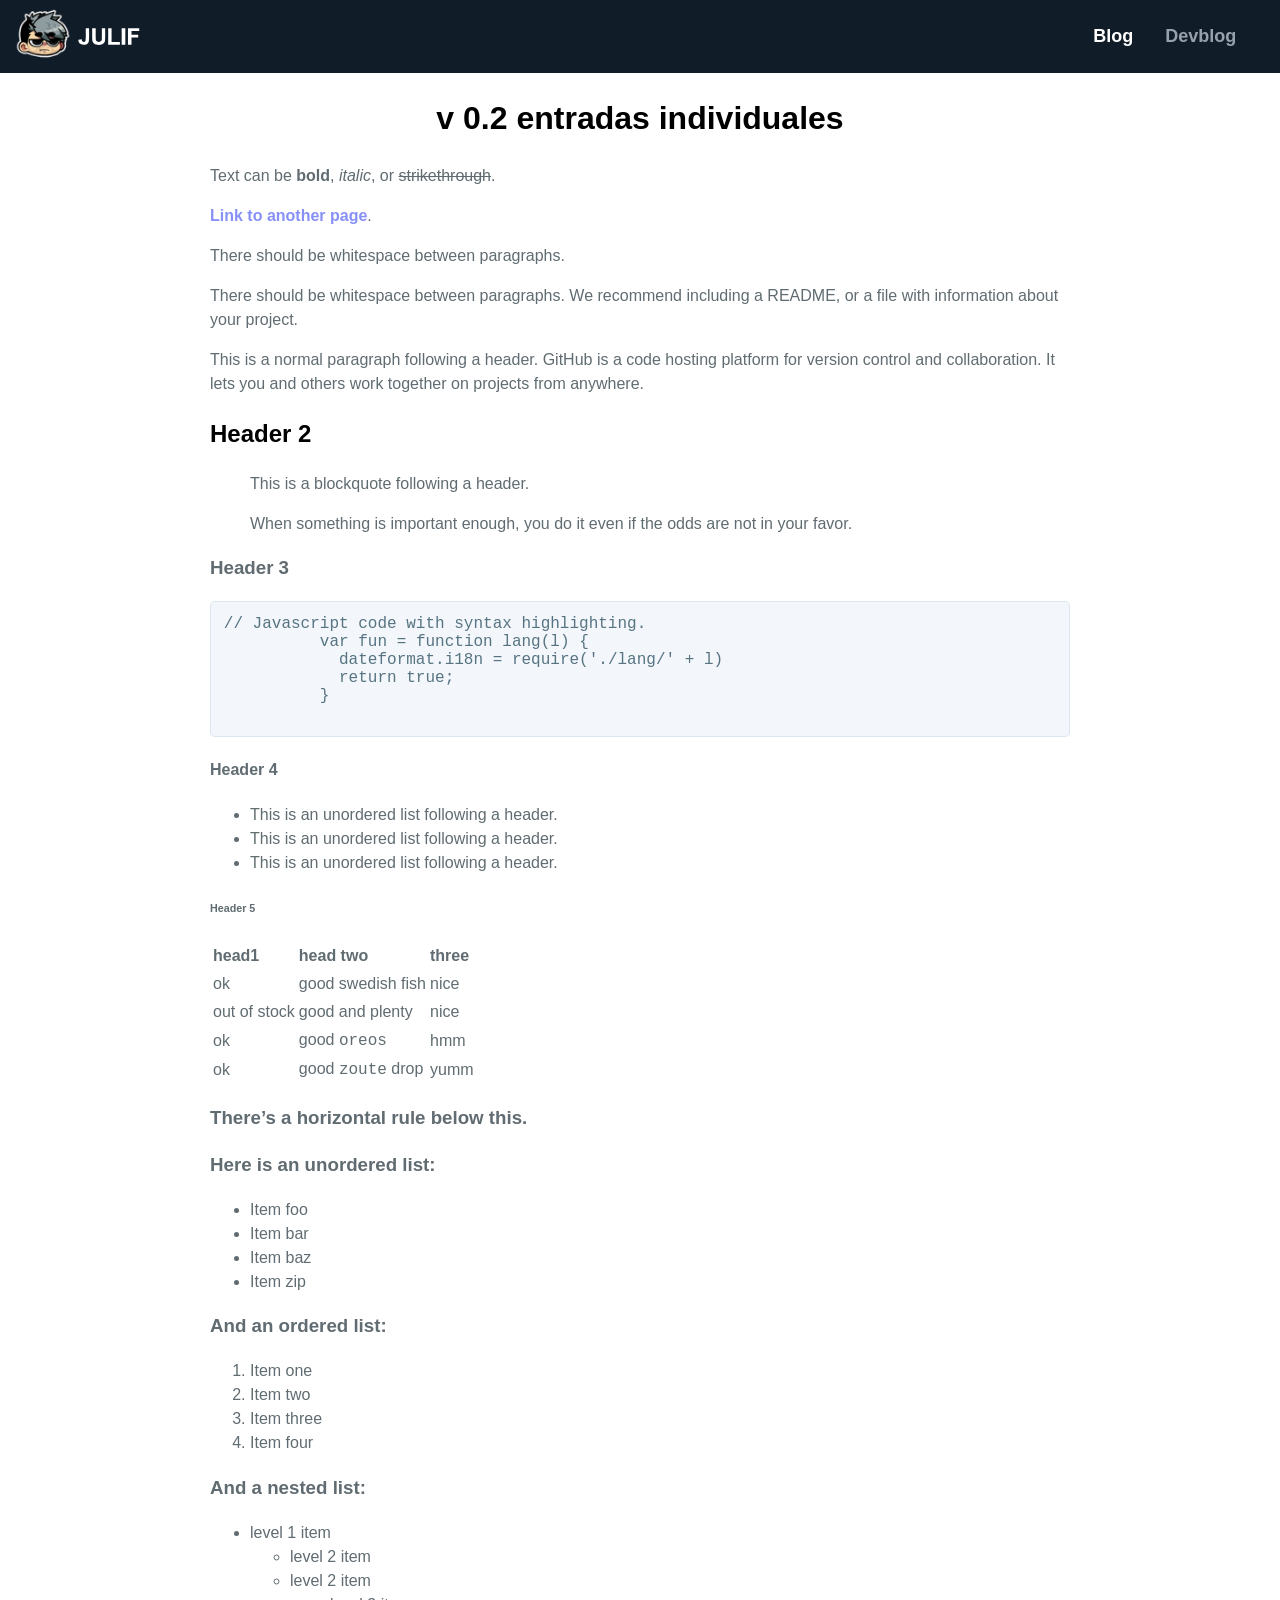
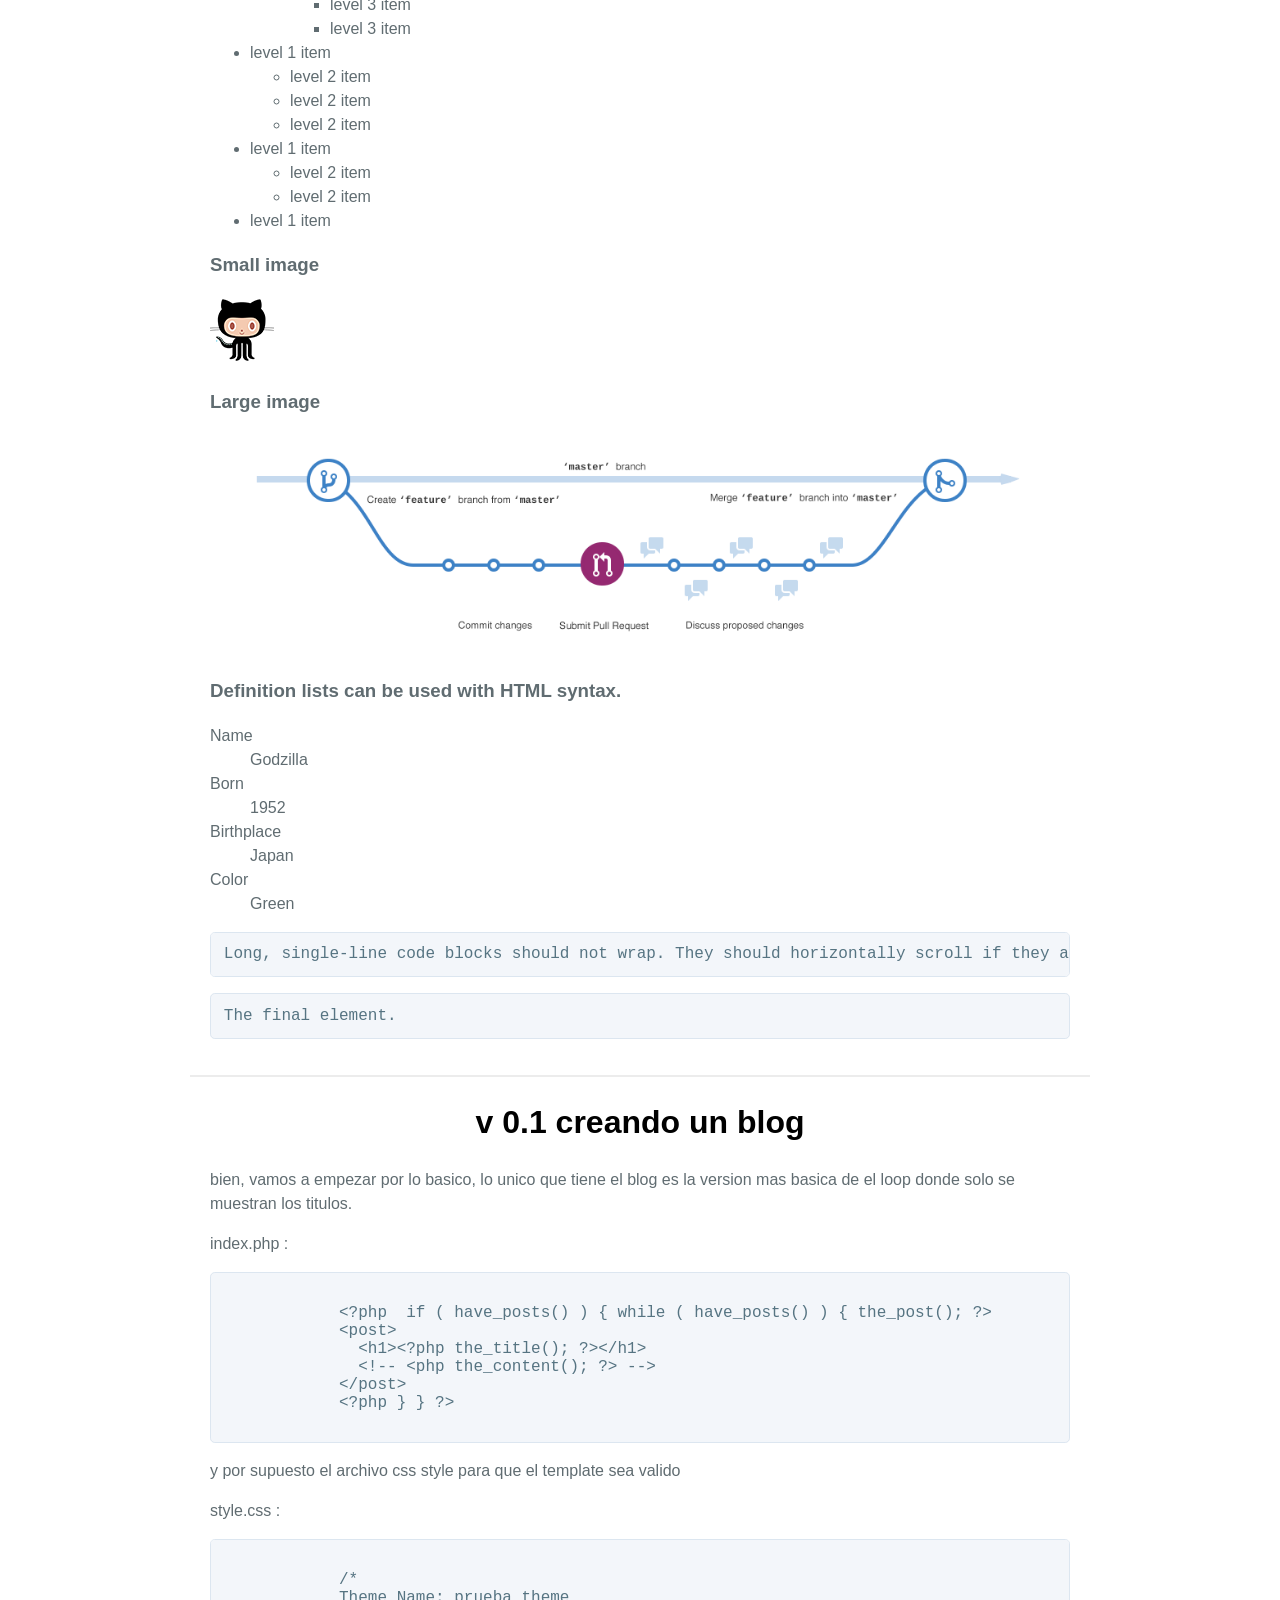
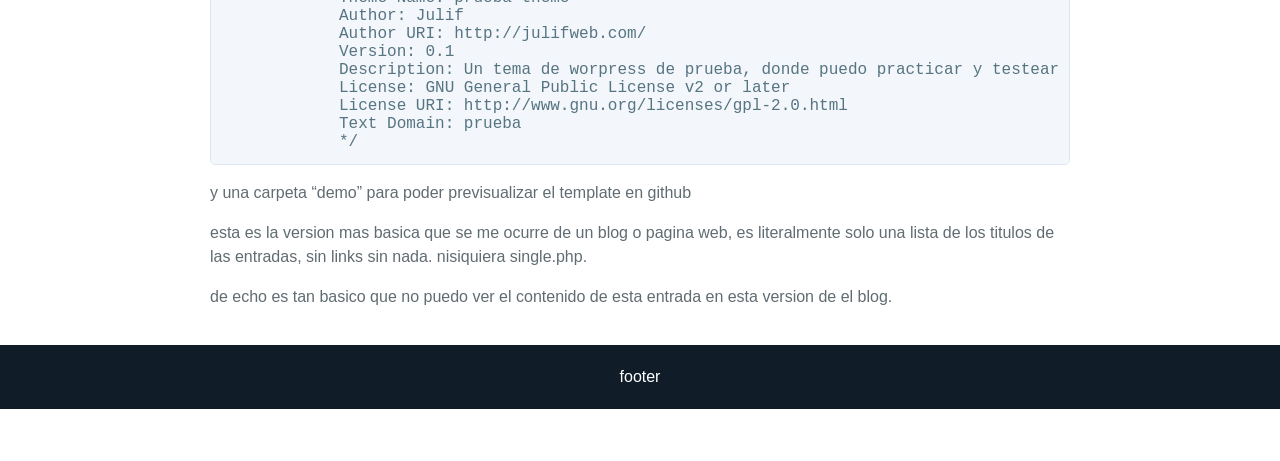
<file: demo/index.html>
<!doctype html>
<html>
  <head>
    <meta http-equiv="Content-Type" content="text/html; charset=UTF-8">
    <meta name="viewport" content="width=device-width, initial-scale=1">
    <title>Blog de Prueba</title>
    <!-- css -->
    <link rel="stylesheet" href="style.css" type="text/css" media="screen" /><!-- hoja de estilos pricipal -->
  </head>
  <body>
    <container>
      <header>
  
        <!-- <a href=""> Julif </a> -->
        <link rel="stylesheet" href="https://use.fontawesome.com/releases/v5.8.1/css/all.css" integrity="sha384-50oBUHEmvpQ+1lW4y57PTFmhCaXp0ML5d60M1M7uH2+nqUivzIebhndOJK28anvf" crossorigin="anonymous">
        <style>
            nav{
              /* background-color: #1c1f2b; */
              background-color: white;
              background-color: #111c29;
              /* font-family: "Quicksand", sans-serif; */
              /* position: fixed; */
              top: 0;
              width: 100%;
              color: white;
              /* transition: 0.8s; */
              padding: 9px 0px;
              font-size: 18px;
              font-weight: 700;
              /* box-shadow: 0 5px 10px rgba(28, 30, 58, 0.23), 0 7px 18px rgba(0, 9, 128, 0.05); */
              /* border-bottom: 2px solid #dcdcdc; */
              /* z-index: 1000000; */
              text-align: left;
        }
        nav #main_nav_content {
          display: flow-root;
          width: 98%;
          max-width: 1290px;
          margin: 0px auto;
        }
        
        
        nav a {
          /* color: white; */
          /* color: black; */
          color: #97a0ad;
          text-align: center;
          padding: 14px 16px;
          text-decoration: none;
        }
        .active {
          /* color: #f6b606!important; */
          /* background: #29abe0; */
          /* border: 1px solid #29abe0; */
          color: var(--active-color)!important;
          font-weight: 600;
          text-transform: none;
          border-radius: 13px;
          /* transition: 0.8s; */
        }
        .right {
          float: right;
          display: flex;
        }
        #julif-logo-background {
          fill: var(--active-color)!important;
        }
        
        
        
        
        
        
        
        
        nav form{
                /* margin: 10px; */
                margin: 0px;
                margin-top: 5px;
                position: relative;
          }
          nav form input{    
            background-color: #ffffff;
            border: solid rgba(0,0,0,0) 1.5px;
            height: 36px;
            width: 100%;
            border-radius: 9999px;
            padding-left: 1.5rem; 
            padding-right: 1.5rem; 
            padding-top: 1.35rem;
            padding-bottom: 1.35rem;
            color: black!important;
            /* background-color: rgba(255,255,255,0.1); */
            font-weight: 600;
            -webkit-transition: all .1s ease-in-out;
            transition: all .1s ease-in-out;
          }
          /* sidebar .screen-reader-text, sidebar .search-submit{ display:none;} */
          input:focus {
            border: solid #95d0ff 1.5px;
            outline: none;
            -webkit-box-shadow: inset 0 1px 1px rgba(0,0,0,0.0125), 0 0 8px rgba(34,139,230,0.5);
             box-shadow: inset 0 1px 1px rgba(0,0,0,0.0125), 0 0 8px rgba(34,139,230,0.5);
          }
          nav .search-submit{   
            top: 50%;
            -webkit-transform: translateY(-50%);
            position: absolute;    
            right: 1rem;
            transform: translateY(-50%);
            padding: 11px;
            /* background-color: red; */
            cursor: pointer;
          }
          button {     
            border: transparent;
            background-color: transparent;
            color: #afb3bd!important;
          }
          ::placeholder {
            color:  #afb3bd!important;
          }
        </style>
        <nav>
        <div id="main_nav_content">
            <a href="index.html" style="padding: 0px;"> 
                <div style="text-align: left;">
                <img src="img/avatar_julif.png" alt="Julif" style="    position: absolute;height: 60px;width: auto;margin-top: -5px;">
                <img src="img/jijiji3.svg" alt="Julif" style="position: absolute;height: 50px;width:auto;    padding-left: 60px;">
            </div>
            <style> 
            #julif-logo-background{  fill: var(--active-color)!important;}
            .julif-logo-letras{ fill:white!important;}
            </style>   
        </a>
                    <div class="right">
                      <div class="desktop-only" style="display: flex;margin-right: 15px;">  
                        <a id="nav-blog-link" href="index.html" class="active"> Blog</a>   
                        <a id="nav-devblog-link" href="devblog.html"> Devblog</a>
                      </div>
                      
        
                      <!-- <form role="search" method="get" class="search-form" action="http://localhost/">
                        <label for="search-form-5d35dfdc4323d">
        
                        </label>
                        <input type="search" id="search-form-5d35dfdc4323d" class="search-field" placeholder="Buscar …" value="" name="s">
                        <button type="submit" class="search-submit"><span class="screen-reader-text">   <svg aria-hidden="true" focusable="false" data-prefix="fas" data-icon="search" role="img" xmlns="http://www.w3.org/2000/svg" viewBox="0 0 512 512" class="svg-inline--fa fa-search fa-w-16 fa-fw"><path fill="currentColor" d="M505 442.7L405.3 343c-4.5-4.5-10.6-7-17-7H372c27.6-35.3 44-79.7 44-128C416 93.1 322.9 0 208 0S0 93.1 0 208s93.1 208 208 208c48.3 0 92.7-16.4 128-44v16.3c0 6.4 2.5 12.5 7 17l99.7 99.7c9.4 9.4 24.6 9.4 33.9 0l28.3-28.3c9.4-9.4 9.4-24.6.1-34zM208 336c-70.7 0-128-57.2-128-128 0-70.7 57.2-128 128-128 70.7 0 128 57.2 128 128 0 70.7-57.2 128-128 128z" class=""></path></svg></span></button>
                        </form> -->
                    </div>
        </div>
        
                      </nav> 
        
        
        </header>
        <main>
          <post>
            <h1><a href="post/v-0.2-entradas-individuales.html"> v 0.2 entradas individuales </a></h1>
            <p>Text can be <strong>bold</strong>, <em>italic</em>, or <del>strikethrough</del>.</p>
        <p><a href="https://pages-themes.github.io/cayman/another-page.html">Link to another page</a>.</p>
        <p>There should be whitespace between paragraphs.</p>
        <p>There should be whitespace between paragraphs. We recommend including a README, or a file with information about your project.</p>
    
        <p>This is a normal paragraph following a header. GitHub is a code hosting platform for version control and collaboration. It lets you and others work together on projects from anywhere.</p>
        <h2 id="header-2">Header 2</h2>
        <blockquote>
          <p>This is a blockquote following a header.</p>
        
          <p>When something is important enough, you do it even if the odds are not in your favor.</p>
        </blockquote>
        <h3 id="header-3">Header 3</h3>
        <div class="highlight"><pre class="highlight"><code><span class="c1">// Javascript code with syntax highlighting.</span>
          <span class="kd">var</span> <span class="nx">fun</span> <span class="o">=</span> <span class="kd">function</span> <span class="nx">lang</span><span class="p">(</span><span class="nx">l</span><span class="p">)</span> <span class="p">{</span>
            <span class="nx">dateformat</span><span class="p">.</span><span class="nx">i18n</span> <span class="o">=</span> <span class="nx">require</span><span class="p">(</span><span class="s1">'./lang/'</span> <span class="o">+</span> <span class="nx">l</span><span class="p">)</span>
            <span class="k">return</span> <span class="kc">true</span><span class="p">;</span>
          <span class="p">}</span>
          </code></pre></div>
          <h4 id="header-4">Header 4</h4>
          <ul>
            <li>This is an unordered list following a header.</li>
            <li>This is an unordered list following a header.</li>
            <li>This is an unordered list following a header.</li>
          </ul>
          <h6 id="header-5">Header 5</h6>
          <table>
            <thead>
              <tr>
                <th style="text-align: left">head1</th>
                <th style="text-align: left">head two</th>
                <th style="text-align: left">three</th>
              </tr>
            </thead>
            <tbody>
              <tr>
                <td style="text-align: left">ok</td>
                <td style="text-align: left">good swedish fish</td>
                <td style="text-align: left">nice</td>
              </tr>
              <tr>
                <td style="text-align: left">out of stock</td>
                <td style="text-align: left">good and plenty</td>
                <td style="text-align: left">nice</td>
              </tr>
              <tr>
                <td style="text-align: left">ok</td>
                <td style="text-align: left">good <code class="highlighter-rouge">oreos</code></td>
                <td style="text-align: left">hmm</td>
              </tr>
              <tr>
                <td style="text-align: left">ok</td>
                <td style="text-align: left">good <code class="highlighter-rouge">zoute</code> drop</td>
                <td style="text-align: left">yumm</td>
              </tr>
            </tbody>
          </table>
          <h3 id="theres-a-horizontal-rule-below-this">There’s a horizontal rule below this.</h3>
         </hr>
         <h3 id="here-is-an-unordered-list">Here is an unordered list:</h3>
         <ul>
          <li>Item foo</li>
          <li>Item bar</li>
          <li>Item baz</li>
          <li>Item zip</li>
        </ul>
        <h3 id="and-an-ordered-list">And an ordered list:</h3>

<ol>
  <li>Item one</li>
  <li>Item two</li>
  <li>Item three</li>
  <li>Item four</li>
</ol>

<h3 id="and-a-nested-list">And a nested list:</h3>

<ul>
  <li>level 1 item
    <ul>
      <li>level 2 item</li>
      <li>level 2 item
        <ul>
          <li>level 3 item</li>
          <li>level 3 item</li>
        </ul>
      </li>
    </ul>
  </li>
  <li>level 1 item
    <ul>
      <li>level 2 item</li>
      <li>level 2 item</li>
      <li>level 2 item</li>
    </ul>
  </li>
  <li>level 1 item
    <ul>
      <li>level 2 item</li>
      <li>level 2 item</li>
    </ul>
  </li>
  <li>level 1 item</li>
</ul>

<h3 id="small-image">Small image</h3>

<p><img src="post/img/octocat.png" alt="Octocat"></p>

<h3 id="large-image">Large image</h3>

<p><img src="post/img/branching.png" alt="Branching"></p>

<h3 id="definition-lists-can-be-used-with-html-syntax">Definition lists can be used with HTML syntax.</h3>

<dl>
<dt>Name</dt>
<dd>Godzilla</dd>
<dt>Born</dt>
<dd>1952</dd>
<dt>Birthplace</dt>
<dd>Japan</dd>
<dt>Color</dt>
<dd>Green</dd>
</dl>

<div class="highlighter-rouge"><div class="highlight"><pre class="highlight"><code>Long, single-line code blocks should not wrap. They should horizontally scroll if they are too long. This line should be long enough to demonstrate this.
</code></pre></div></div>

<div class="highlighter-rouge"><div class="highlight"><pre class="highlight"><code>The final element.
</code></pre></div></div>
          </post>
        <post>
            <h1><a href="post/v-0.1-creando-un-blog.html"> v 0.1 creando un blog </a></h1>
            <p>bien, vamos a empezar por lo basico, lo unico que tiene el blog es la version mas basica de el loop donde solo se muestran los titulos.</p>
            <p>index.php :</p>     
            <pre class="wp-block-code"><code>
            &lt;?php  if ( have_posts() ) { while ( have_posts() ) { the_post(); ?&gt;
            &lt;post&gt;
              &lt;h1&gt;&lt;?php the_title(); ?&gt;&lt;/h1&gt;
              &lt;!-- &lt;php the_content(); ?&gt; --&gt;
            &lt;/post&gt;
            &lt;?php } } ?&gt;
            </code></pre>
            <p>y por supuesto el archivo css style para que el template sea valido</p>
            <p>style.css :</p>
            <pre class="wp-block-code"><code>
            /*   
            Theme Name: prueba theme
            Author: Julif
            Author URI: http://julifweb.com/
            Version: 0.1
            Description: Un tema de worpress de prueba, donde puedo practicar y testear mis habilidades con javascript php y css.
            License: GNU General Public License v2 or later
            License URI: http://www.gnu.org/licenses/gpl-2.0.html
            Text Domain: prueba
            */</code></pre>
            <p>y una carpeta “demo” para poder previsualizar el template en github</p>
            <p>esta es la version mas basica que se me ocurre de un blog o pagina web, es literalmente solo una lista de los titulos de las entradas, sin links sin nada. nisiquiera single.php.</p>
            <p>de echo es tan basico que no puedo ver el contenido de esta entrada en esta version de el blog. </p>
          </post>
        </main>
        <footer> footer </footer>
    </container>
    </body> 
</html>
</file>
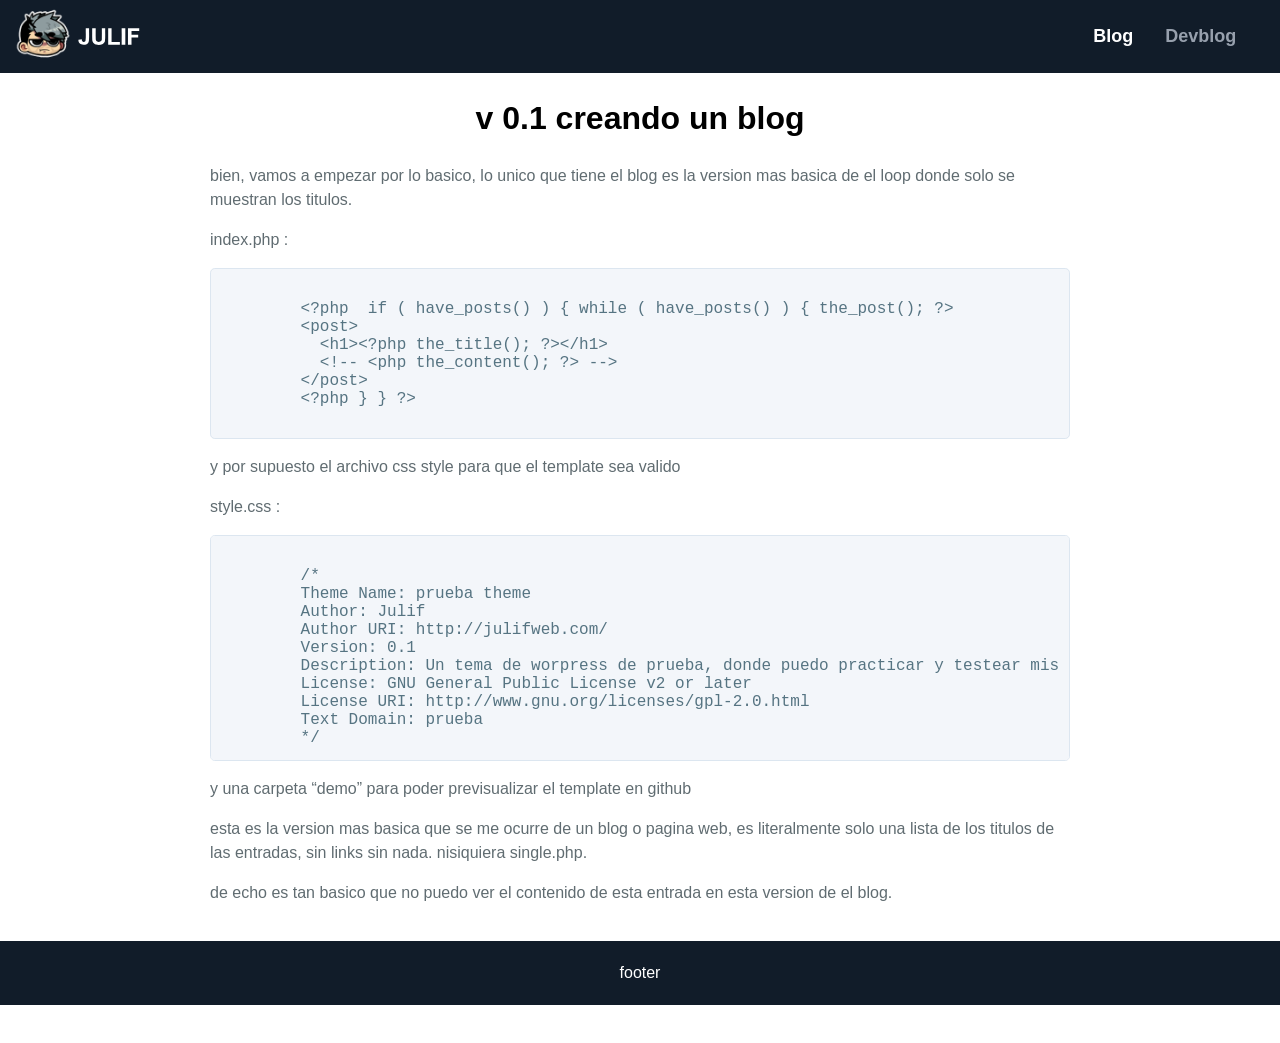
<file: demo/post/v-0.1-creando-un-blog.html>
<!doctype html>
<html>
  <head>
    <meta http-equiv="Content-Type" content="text/html; charset=UTF-8">
    <meta name="viewport" content="width=device-width, initial-scale=1">
    <title>Blog de Prueba</title>
    <!-- css -->
    <link rel="stylesheet" href="../style.css" type="text/css" media="screen" /><!-- hoja de estilos pricipal -->
  </head>
  <body>
    <container>
      <header>
  
        <!-- <a href=""> Julif </a> -->
        <link rel="stylesheet" href="https://use.fontawesome.com/releases/v5.8.1/css/all.css" integrity="sha384-50oBUHEmvpQ+1lW4y57PTFmhCaXp0ML5d60M1M7uH2+nqUivzIebhndOJK28anvf" crossorigin="anonymous">
        <style>
            nav{
              /* background-color: #1c1f2b; */
              background-color: white;
              background-color: #111c29;
              /* font-family: "Quicksand", sans-serif; */
              /* position: fixed; */
              top: 0;
              width: 100%;
              color: white;
              /* transition: 0.8s; */
              padding: 9px 0px;
              font-size: 18px;
              font-weight: 700;
              /* box-shadow: 0 5px 10px rgba(28, 30, 58, 0.23), 0 7px 18px rgba(0, 9, 128, 0.05); */
              /* border-bottom: 2px solid #dcdcdc; */
              /* z-index: 1000000; */
              text-align: left;
        }
        nav #main_nav_content {
          display: flow-root;
          width: 98%;
          max-width: 1290px;
          margin: 0px auto;
        }
        
        
        nav a {
          /* color: white; */
          /* color: black; */
          color: #97a0ad;
          text-align: center;
          padding: 14px 16px;
          text-decoration: none;
        }
        .active {
          /* color: #f6b606!important; */
          /* background: #29abe0; */
          /* border: 1px solid #29abe0; */
          color: var(--active-color)!important;
          font-weight: 600;
          text-transform: none;
          border-radius: 13px;
          /* transition: 0.8s; */
        }
        .right {
          float: right;
          display: flex;
        }
        #julif-logo-background {
          fill: var(--active-color)!important;
        }
        
        
        
        
        
        
        
        
        nav form{
                /* margin: 10px; */
                margin: 0px;
                margin-top: 5px;
                position: relative;
          }
          nav form input{    
            background-color: #ffffff;
            border: solid rgba(0,0,0,0) 1.5px;
            height: 36px;
            width: 100%;
            border-radius: 9999px;
            padding-left: 1.5rem; 
            padding-right: 1.5rem; 
            padding-top: 1.35rem;
            padding-bottom: 1.35rem;
            color: black!important;
            /* background-color: rgba(255,255,255,0.1); */
            font-weight: 600;
            -webkit-transition: all .1s ease-in-out;
            transition: all .1s ease-in-out;
          }
          /* sidebar .screen-reader-text, sidebar .search-submit{ display:none;} */
          input:focus {
            border: solid #95d0ff 1.5px;
            outline: none;
            -webkit-box-shadow: inset 0 1px 1px rgba(0,0,0,0.0125), 0 0 8px rgba(34,139,230,0.5);
             box-shadow: inset 0 1px 1px rgba(0,0,0,0.0125), 0 0 8px rgba(34,139,230,0.5);
          }
          nav .search-submit{   
            top: 50%;
            -webkit-transform: translateY(-50%);
            position: absolute;    
            right: 1rem;
            transform: translateY(-50%);
            padding: 11px;
            /* background-color: red; */
            cursor: pointer;
          }
          button {     
            border: transparent;
            background-color: transparent;
            color: #afb3bd!important;
          }
          ::placeholder {
            color:  #afb3bd!important;
          }
        </style>
        <nav>
        <div id="main_nav_content">
            <a href="../index.html" style="padding: 0px;"> 
                <div style="text-align: left;">
                <img src="../img/avatar_julif.png" alt="Julif" style="    position: absolute;height: 60px;width: auto;margin-top: -5px;">
                <img src="../img/jijiji3.svg" alt="Julif" style="position: absolute;height: 50px;width:auto;    padding-left: 60px;">
            </div>
            <style> 
            #julif-logo-background{  fill: var(--active-color)!important;}
            .julif-logo-letras{ fill:white!important;}
            </style>   
        </a>
                    <div class="right">
                      <div class="desktop-only" style="display: flex;margin-right: 15px;">  
                        <a id="nav-blog-link" href="index.html" class="active"> Blog</a>   
                        <a id="nav-devblog-link" href="devblog.html"> Devblog</a>
                      </div>
                      
        
                      <!-- <form role="search" method="get" class="search-form" action="http://localhost/">
                        <label for="search-form-5d35dfdc4323d">
        
                        </label>
                        <input type="search" id="search-form-5d35dfdc4323d" class="search-field" placeholder="Buscar …" value="" name="s">
                        <button type="submit" class="search-submit"><span class="screen-reader-text">   <svg aria-hidden="true" focusable="false" data-prefix="fas" data-icon="search" role="img" xmlns="http://www.w3.org/2000/svg" viewBox="0 0 512 512" class="svg-inline--fa fa-search fa-w-16 fa-fw"><path fill="currentColor" d="M505 442.7L405.3 343c-4.5-4.5-10.6-7-17-7H372c27.6-35.3 44-79.7 44-128C416 93.1 322.9 0 208 0S0 93.1 0 208s93.1 208 208 208c48.3 0 92.7-16.4 128-44v16.3c0 6.4 2.5 12.5 7 17l99.7 99.7c9.4 9.4 24.6 9.4 33.9 0l28.3-28.3c9.4-9.4 9.4-24.6.1-34zM208 336c-70.7 0-128-57.2-128-128 0-70.7 57.2-128 128-128 70.7 0 128 57.2 128 128 0 70.7-57.2 128-128 128z" class=""></path></svg></span></button>
                        </form> -->
                    </div>
        </div>
        
                      </nav> 
        
        
        </header>
    <main>
      <post>
        <h1>v 0.1 creando un blog</h1>
        <p>bien, vamos a empezar por lo basico, lo unico que tiene el blog es la version mas basica de el loop donde solo se muestran los titulos.</p>
        <p>index.php :</p>     
        <pre class="wp-block-code"><code>
        &lt;?php  if ( have_posts() ) { while ( have_posts() ) { the_post(); ?&gt;
        &lt;post&gt;
          &lt;h1&gt;&lt;?php the_title(); ?&gt;&lt;/h1&gt;
          &lt;!-- &lt;php the_content(); ?&gt; --&gt;
        &lt;/post&gt;
        &lt;?php } } ?&gt;
        </code></pre>
        <p>y por supuesto el archivo css style para que el template sea valido</p>
        <p>style.css :</p>
        <pre class="wp-block-code"><code>
        /*   
        Theme Name: prueba theme
        Author: Julif
        Author URI: http://julifweb.com/
        Version: 0.1
        Description: Un tema de worpress de prueba, donde puedo practicar y testear mis habilidades con javascript php y css.
        License: GNU General Public License v2 or later
        License URI: http://www.gnu.org/licenses/gpl-2.0.html
        Text Domain: prueba
        */</code></pre>
        <p>y una carpeta “demo” para poder previsualizar el template en github</p>
        <p>esta es la version mas basica que se me ocurre de un blog o pagina web, es literalmente solo una lista de los titulos de las entradas, sin links sin nada. nisiquiera single.php.</p>
        <p>de echo es tan basico que no puedo ver el contenido de esta entrada en esta version de el blog. </p>
      </post>
    </main>
    <footer> footer </footer>
  </container>
  </body> 
</html>
</file>
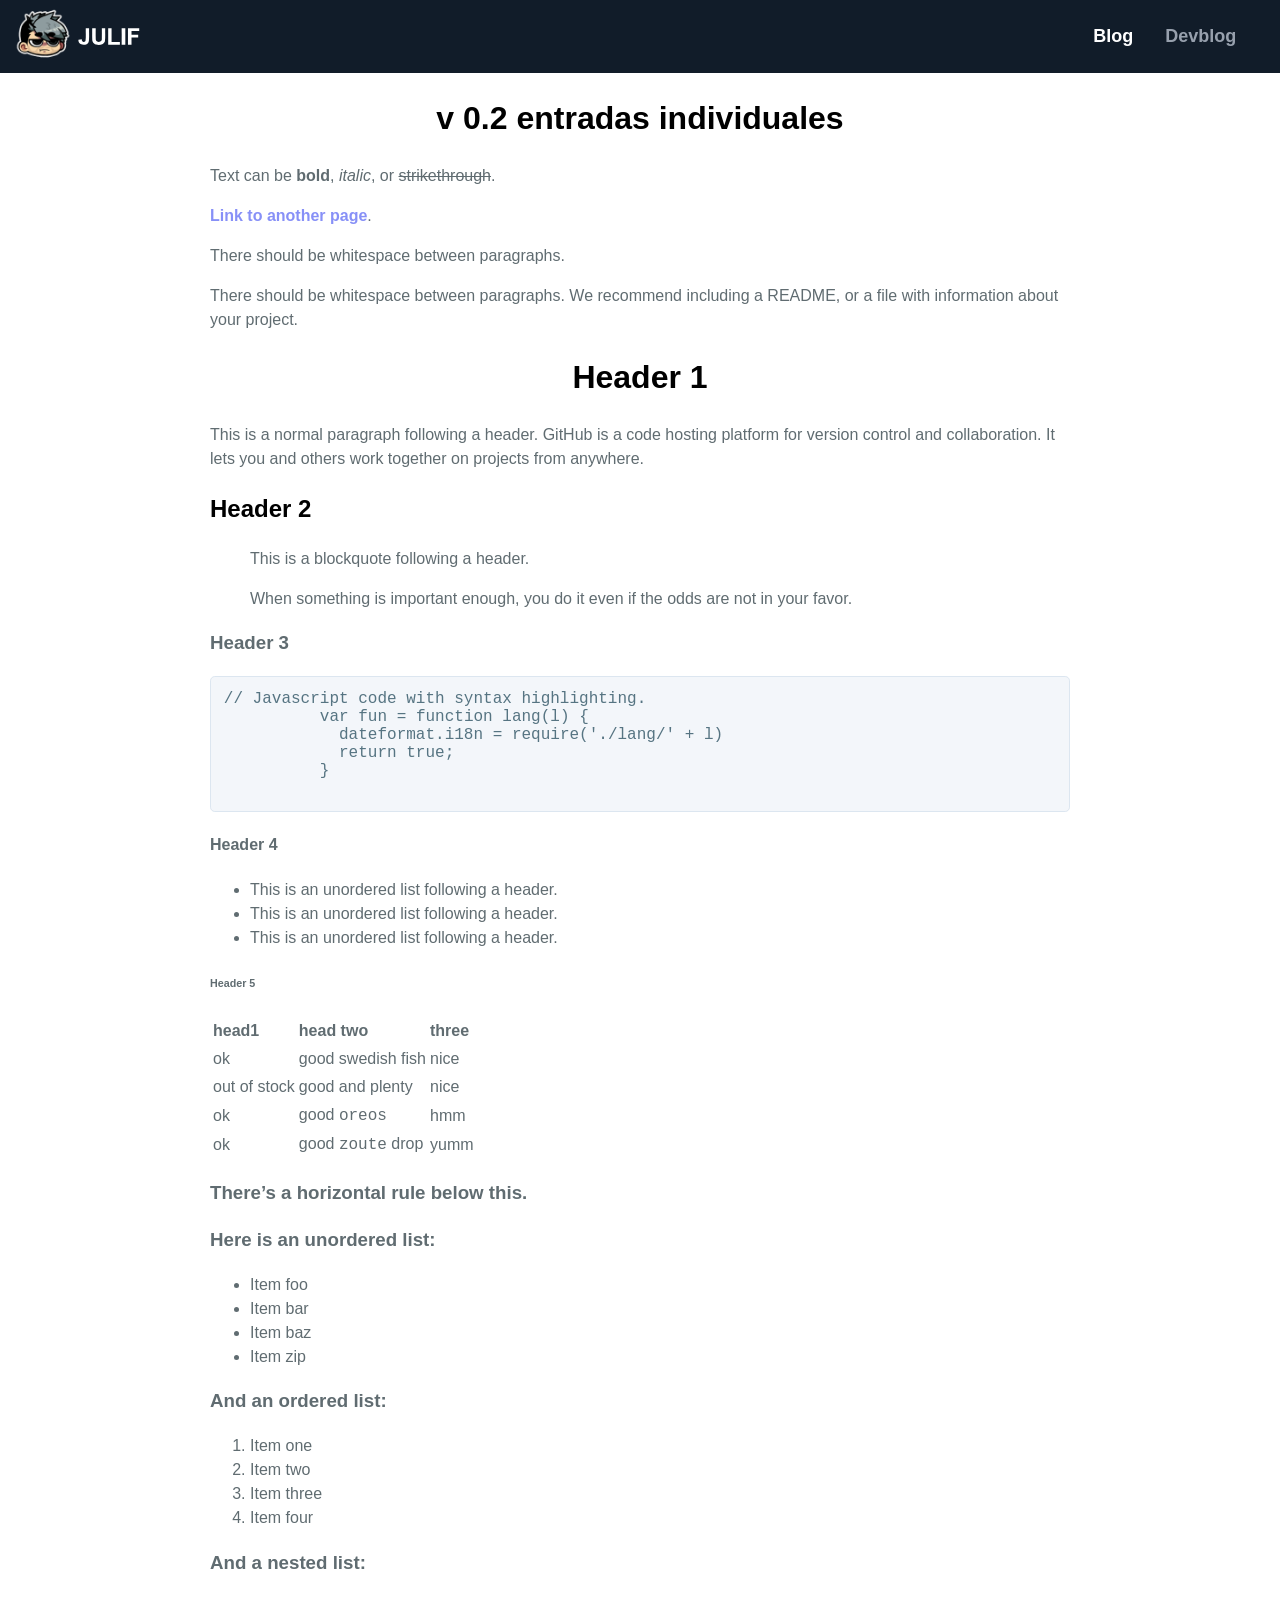
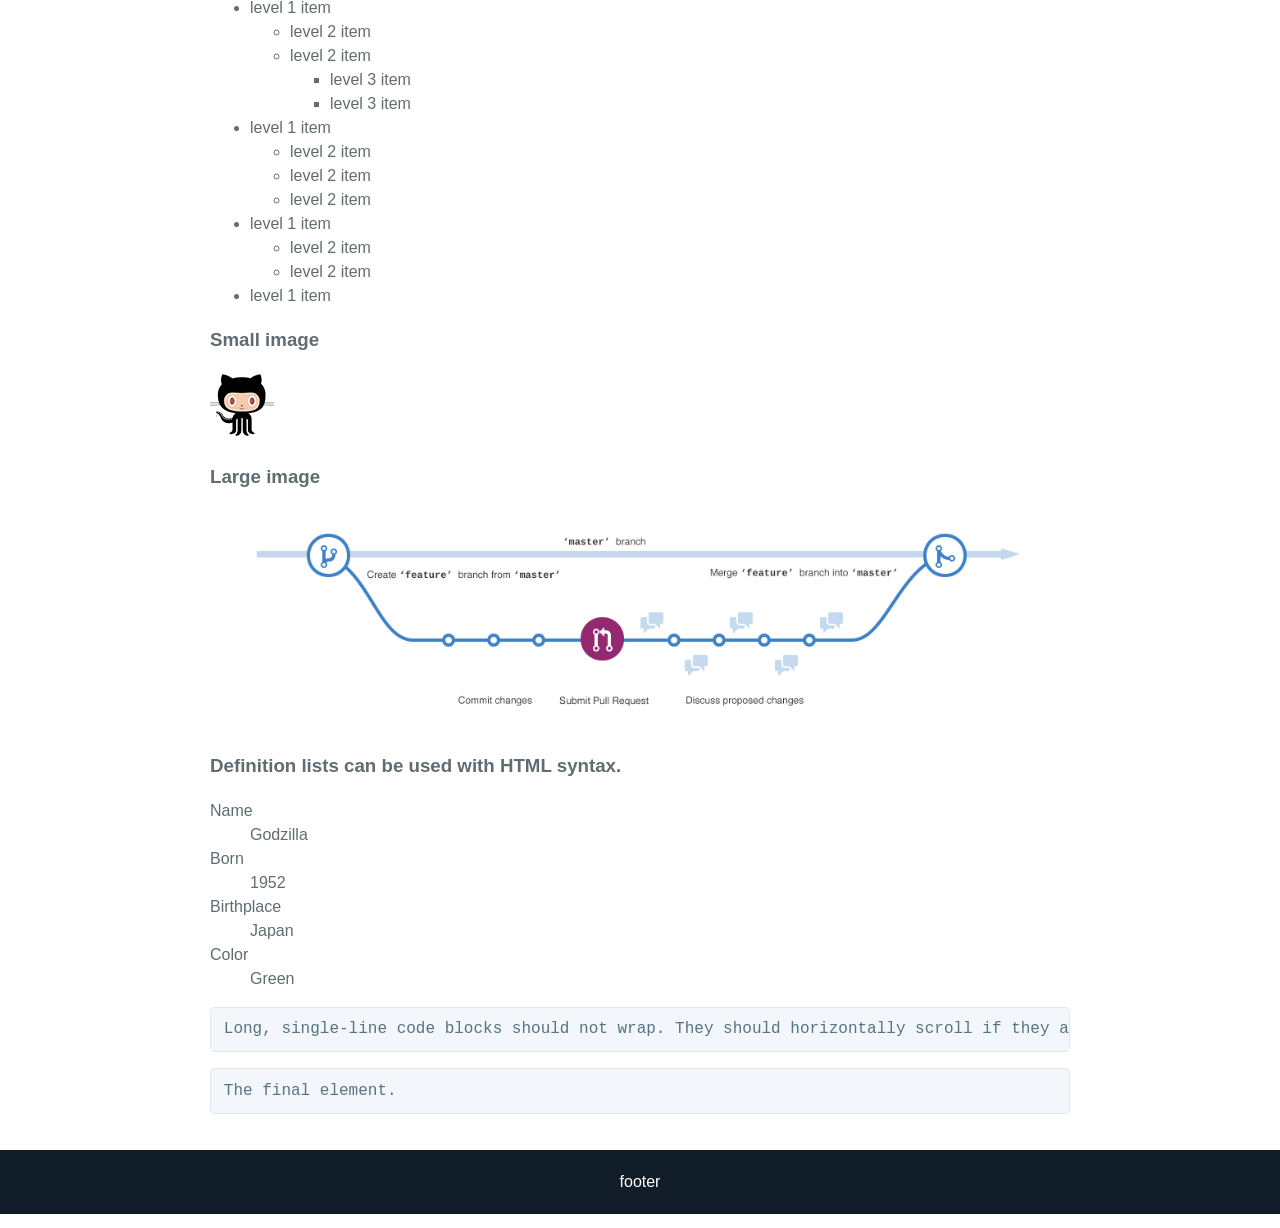
<file: demo/post/v-0.2-entradas-individuales.html>
<!doctype html>
<html>
  <head>
    <meta http-equiv="Content-Type" content="text/html; charset=UTF-8">
    <meta name="viewport" content="width=device-width, initial-scale=1">
    <title>Blog de Prueba</title>
    <!-- css -->
    <link rel="stylesheet" href="../style.css" type="text/css" media="screen" /><!-- hoja de estilos pricipal -->
  </head>
  <body>
    <container>
      <header>
  
        <!-- <a href=""> Julif </a> -->
        <link rel="stylesheet" href="https://use.fontawesome.com/releases/v5.8.1/css/all.css" integrity="sha384-50oBUHEmvpQ+1lW4y57PTFmhCaXp0ML5d60M1M7uH2+nqUivzIebhndOJK28anvf" crossorigin="anonymous">
        <style>
            nav{
              /* background-color: #1c1f2b; */
              background-color: white;
              background-color: #111c29;
              /* font-family: "Quicksand", sans-serif; */
              /* position: fixed; */
              top: 0;
              width: 100%;
              color: white;
              /* transition: 0.8s; */
              padding: 9px 0px;
              font-size: 18px;
              font-weight: 700;
              /* box-shadow: 0 5px 10px rgba(28, 30, 58, 0.23), 0 7px 18px rgba(0, 9, 128, 0.05); */
              /* border-bottom: 2px solid #dcdcdc; */
              /* z-index: 1000000; */
              text-align: left;
        }
        nav #main_nav_content {
          display: flow-root;
          width: 98%;
          max-width: 1290px;
          margin: 0px auto;
        }
        
        
        nav a {
          /* color: white; */
          /* color: black; */
          color: #97a0ad;
          text-align: center;
          padding: 14px 16px;
          text-decoration: none;
        }
        .active {
          /* color: #f6b606!important; */
          /* background: #29abe0; */
          /* border: 1px solid #29abe0; */
          color: var(--active-color)!important;
          font-weight: 600;
          text-transform: none;
          border-radius: 13px;
          /* transition: 0.8s; */
        }
        .right {
          float: right;
          display: flex;
        }
        #julif-logo-background {
          fill: var(--active-color)!important;
        }
        
        
        
        
        
        
        
        
        nav form{
                /* margin: 10px; */
                margin: 0px;
                margin-top: 5px;
                position: relative;
          }
          nav form input{    
            background-color: #ffffff;
            border: solid rgba(0,0,0,0) 1.5px;
            height: 36px;
            width: 100%;
            border-radius: 9999px;
            padding-left: 1.5rem; 
            padding-right: 1.5rem; 
            padding-top: 1.35rem;
            padding-bottom: 1.35rem;
            color: black!important;
            /* background-color: rgba(255,255,255,0.1); */
            font-weight: 600;
            -webkit-transition: all .1s ease-in-out;
            transition: all .1s ease-in-out;
          }
          /* sidebar .screen-reader-text, sidebar .search-submit{ display:none;} */
          input:focus {
            border: solid #95d0ff 1.5px;
            outline: none;
            -webkit-box-shadow: inset 0 1px 1px rgba(0,0,0,0.0125), 0 0 8px rgba(34,139,230,0.5);
             box-shadow: inset 0 1px 1px rgba(0,0,0,0.0125), 0 0 8px rgba(34,139,230,0.5);
          }
          nav .search-submit{   
            top: 50%;
            -webkit-transform: translateY(-50%);
            position: absolute;    
            right: 1rem;
            transform: translateY(-50%);
            padding: 11px;
            /* background-color: red; */
            cursor: pointer;
          }
          button {     
            border: transparent;
            background-color: transparent;
            color: #afb3bd!important;
          }
          ::placeholder {
            color:  #afb3bd!important;
          }
        </style>
        <nav>
        <div id="main_nav_content">
            <a href="../index.html" style="padding: 0px;"> 
                <div style="text-align: left;">
                <img src="../img/avatar_julif.png" alt="Julif" style="    position: absolute;height: 60px;width: auto;margin-top: -5px;">
                <img src="../img/jijiji3.svg" alt="Julif" style="position: absolute;height: 50px;width:auto;    padding-left: 60px;">
            </div>
            <style> 
            #julif-logo-background{  fill: var(--active-color)!important;}
            .julif-logo-letras{ fill:white!important;}
            </style>   
        </a>
                    <div class="right">
                      <div class="desktop-only" style="display: flex;margin-right: 15px;">  
                        <a id="nav-blog-link" href="index.html" class="active"> Blog</a>   
                        <a id="nav-devblog-link" href="devblog.html"> Devblog</a>
                      </div>
                      
        
                      <!-- <form role="search" method="get" class="search-form" action="http://localhost/">
                        <label for="search-form-5d35dfdc4323d">
        
                        </label>
                        <input type="search" id="search-form-5d35dfdc4323d" class="search-field" placeholder="Buscar …" value="" name="s">
                        <button type="submit" class="search-submit"><span class="screen-reader-text">   <svg aria-hidden="true" focusable="false" data-prefix="fas" data-icon="search" role="img" xmlns="http://www.w3.org/2000/svg" viewBox="0 0 512 512" class="svg-inline--fa fa-search fa-w-16 fa-fw"><path fill="currentColor" d="M505 442.7L405.3 343c-4.5-4.5-10.6-7-17-7H372c27.6-35.3 44-79.7 44-128C416 93.1 322.9 0 208 0S0 93.1 0 208s93.1 208 208 208c48.3 0 92.7-16.4 128-44v16.3c0 6.4 2.5 12.5 7 17l99.7 99.7c9.4 9.4 24.6 9.4 33.9 0l28.3-28.3c9.4-9.4 9.4-24.6.1-34zM208 336c-70.7 0-128-57.2-128-128 0-70.7 57.2-128 128-128 70.7 0 128 57.2 128 128 0 70.7-57.2 128-128 128z" class=""></path></svg></span></button>
                        </form> -->
                    </div>
        </div>
        
                      </nav> 
        
        
        </header>
    <main>
      <post>
        <h1>v 0.2 entradas individuales</h1>
        <p>Text can be <strong>bold</strong>, <em>italic</em>, or <del>strikethrough</del>.</p>
        <p><a href="https://pages-themes.github.io/cayman/another-page.html">Link to another page</a>.</p>
        <p>There should be whitespace between paragraphs.</p>
        <p>There should be whitespace between paragraphs. We recommend including a README, or a file with information about your project.</p>
        <h1 id="header-1">Header 1</h1>
        <p>This is a normal paragraph following a header. GitHub is a code hosting platform for version control and collaboration. It lets you and others work together on projects from anywhere.</p>
        <h2 id="header-2">Header 2</h2>
        <blockquote>
          <p>This is a blockquote following a header.</p>
        
          <p>When something is important enough, you do it even if the odds are not in your favor.</p>
        </blockquote>
        <h3 id="header-3">Header 3</h3>
        <div class="highlight"><pre class="highlight"><code><span class="c1">// Javascript code with syntax highlighting.</span>
          <span class="kd">var</span> <span class="nx">fun</span> <span class="o">=</span> <span class="kd">function</span> <span class="nx">lang</span><span class="p">(</span><span class="nx">l</span><span class="p">)</span> <span class="p">{</span>
            <span class="nx">dateformat</span><span class="p">.</span><span class="nx">i18n</span> <span class="o">=</span> <span class="nx">require</span><span class="p">(</span><span class="s1">'./lang/'</span> <span class="o">+</span> <span class="nx">l</span><span class="p">)</span>
            <span class="k">return</span> <span class="kc">true</span><span class="p">;</span>
          <span class="p">}</span>
          </code></pre></div>
          <h4 id="header-4">Header 4</h4>
          <ul>
            <li>This is an unordered list following a header.</li>
            <li>This is an unordered list following a header.</li>
            <li>This is an unordered list following a header.</li>
          </ul>
          <h6 id="header-5">Header 5</h6>
          <table>
            <thead>
              <tr>
                <th style="text-align: left">head1</th>
                <th style="text-align: left">head two</th>
                <th style="text-align: left">three</th>
              </tr>
            </thead>
            <tbody>
              <tr>
                <td style="text-align: left">ok</td>
                <td style="text-align: left">good swedish fish</td>
                <td style="text-align: left">nice</td>
              </tr>
              <tr>
                <td style="text-align: left">out of stock</td>
                <td style="text-align: left">good and plenty</td>
                <td style="text-align: left">nice</td>
              </tr>
              <tr>
                <td style="text-align: left">ok</td>
                <td style="text-align: left">good <code class="highlighter-rouge">oreos</code></td>
                <td style="text-align: left">hmm</td>
              </tr>
              <tr>
                <td style="text-align: left">ok</td>
                <td style="text-align: left">good <code class="highlighter-rouge">zoute</code> drop</td>
                <td style="text-align: left">yumm</td>
              </tr>
            </tbody>
          </table>
          <h3 id="theres-a-horizontal-rule-below-this">There’s a horizontal rule below this.</h3>
         </hr>
         <h3 id="here-is-an-unordered-list">Here is an unordered list:</h3>
         <ul>
          <li>Item foo</li>
          <li>Item bar</li>
          <li>Item baz</li>
          <li>Item zip</li>
        </ul>
        <h3 id="and-an-ordered-list">And an ordered list:</h3>

<ol>
  <li>Item one</li>
  <li>Item two</li>
  <li>Item three</li>
  <li>Item four</li>
</ol>

<h3 id="and-a-nested-list">And a nested list:</h3>

<ul>
  <li>level 1 item
    <ul>
      <li>level 2 item</li>
      <li>level 2 item
        <ul>
          <li>level 3 item</li>
          <li>level 3 item</li>
        </ul>
      </li>
    </ul>
  </li>
  <li>level 1 item
    <ul>
      <li>level 2 item</li>
      <li>level 2 item</li>
      <li>level 2 item</li>
    </ul>
  </li>
  <li>level 1 item
    <ul>
      <li>level 2 item</li>
      <li>level 2 item</li>
    </ul>
  </li>
  <li>level 1 item</li>
</ul>

<h3 id="small-image">Small image</h3>

<p><img src="img/octocat.png" alt="Octocat"></p>

<h3 id="large-image">Large image</h3>

<p><img src="img/branching.png" alt="Branching"></p>

<h3 id="definition-lists-can-be-used-with-html-syntax">Definition lists can be used with HTML syntax.</h3>

<dl>
<dt>Name</dt>
<dd>Godzilla</dd>
<dt>Born</dt>
<dd>1952</dd>
<dt>Birthplace</dt>
<dd>Japan</dd>
<dt>Color</dt>
<dd>Green</dd>
</dl>

<div class="highlighter-rouge"><div class="highlight"><pre class="highlight"><code>Long, single-line code blocks should not wrap. They should horizontally scroll if they are too long. This line should be long enough to demonstrate this.
</code></pre></div></div>

<div class="highlighter-rouge"><div class="highlight"><pre class="highlight"><code>The final element.
</code></pre></div></div>
      </post>
    </main>
    <footer> footer </footer>
  </container>
  </body> 
</html>
</file>
<file: demo/style.css>
/*   
Theme Name: prueba theme
Author: Julif
Author URI: http://julifweb.com/
Version: 0.5
Description: Un tema de worpress de prueba, donde puedo practicar y testear mis habilidades con javascript php y css.
License: GNU General Public License v2 or later
License URI: http://www.gnu.org/licenses/gpl-2.0.html
Text Domain: prueba
*/
/* html, body {
    height: 100%;
} */
/* header, footer {
    padding: 20px;
    color: white;
    background-color: black;
   
} */
body{
    font-family: "Open Sans", "Helvetica Neue", Helvetica, Arial, sans-serif;
    font-size: 16px;
    line-height: 1.5;
    color: #606c71;
    padding: 0;
    margin: 0;
}
/* mantener el footer debajo */
html, body {
    width: 100%;
    height: 100%;
}
container {
    min-height: 100%;
    display: flex;
    flex-direction: column;
    align-items: stretch;
}

main {
    flex-grow: 1;
}

header, main, footer {
    flex-shrink: 0;
}

/* fin de mantener el footer debajo */
/* header{ 
    background-color: #252525;
    padding: 20px;
    color: white;
} */










figure{margin: 0px;}


post a{text-decoration: none;
    font-weight: 600;
    color: #8790f7;}




footer{
    text-align: center;
    background-color: #111c29;
    padding: 20px;
    color: white;

}
 main {
    display: block;
    width: 100%;
    max-width: 900px;
    margin: 0px auto;
}  

post{
    padding: 20px;
    display: block;
    padding-top: 0;
    border-bottom: 2px solid #ececec;
}
post:last-child {
    border-bottom: none;
  }
post img{ max-width: 100%;}

h1{text-align: center;}
h1 a{
    color: #000000!important;
    text-decoration: none;
}
h1 a:hover{text-decoration: underline; }
h1 ,h2{ color: #000000;}
pre{
    padding: 0.8rem;
    margin-top: 0;
    margin-bottom: 1rem;
    font: 1rem Consolas, "Liberation Mono", Menlo, Courier, monospace;
    color: #567482;
    word-wrap: normal;
    background-color: #f3f6fa;
    border: solid 1px #dce6f0;
    border-radius: 0.3rem;
    overflow: auto;
}
</file>
